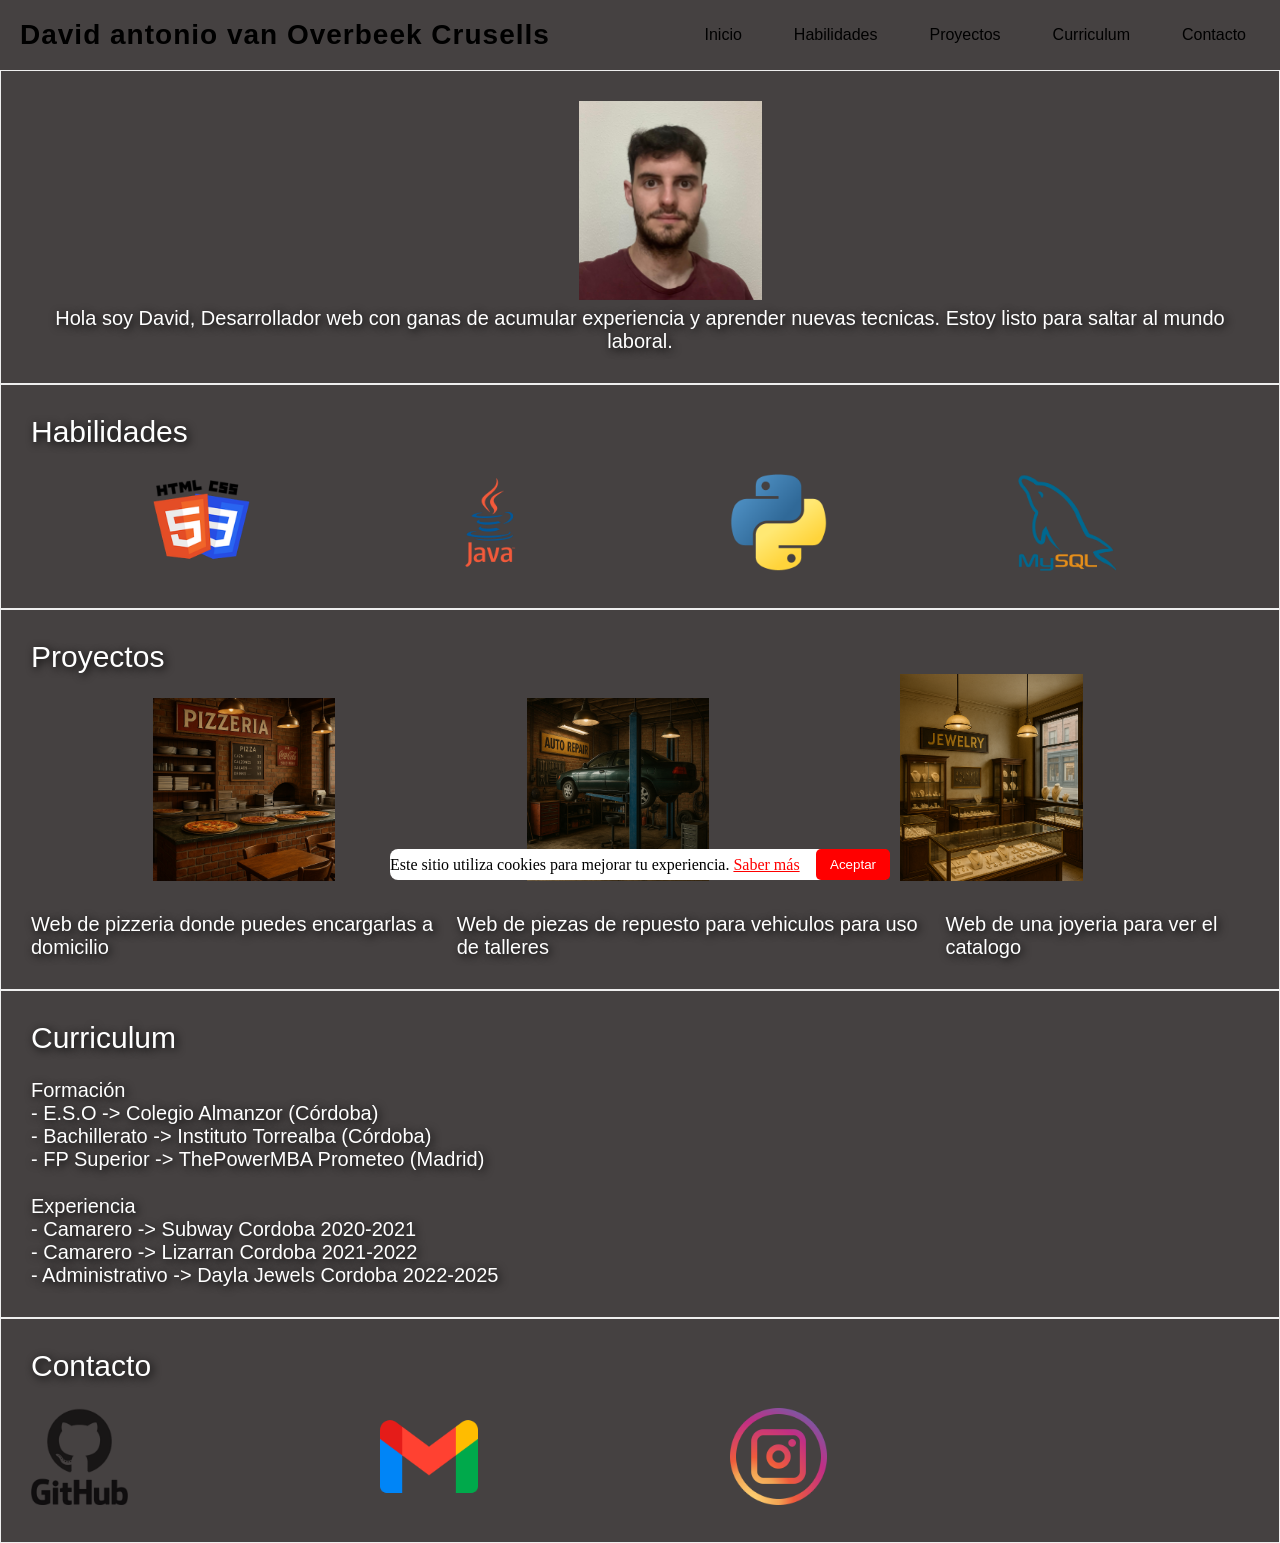
<file: Proyecto/index.html>
<!DOCTYPE html>
<html lang="en">
<head>
    <meta charset="UTF-8">
    <meta name="viewport" content="width=device-width, initial-scale=1.0">
    <link rel="stylesheet" href="css/styles.css">
    <title>Portfolio</title>
</head>
<body>
    <header class="cabecera">
        <h1 id="titulo">David antonio van Overbeek Crusells</h1>
        <a href="#" id="enlace-menu" class="boton-menu">&#9776;</a>
        <nav id="menu" class="menu-principal">
            <a href="#inicio">Inicio</a>
            <a href="#habilidades">Habilidades</a>
            <a href="#proyectos">Proyectos</a>
            <a href="#curriculum">Curriculum</a>
            <a href="#contacto">Contacto</a>
        </nav>
    </header>
    <section id="inicio">
        <div class="leyenda">
            <div>
                <img id="foto" src="img/FOTO_PERFIL.jpg" alt="foto perfil">
                <p class="descripcion">Hola soy David, Desarrollador web con ganas de acumular experiencia y aprender nuevas tecnicas. Estoy listo para saltar al mundo laboral. 
                </p>
            </div>
        </div>
    </section>
    <section id="habilidades">
        <div class="leyenda">Habilidades
            <div id="imagenes">
                <a class="logos" href="https://lenguajehtml.com/html/" target="_blank"><img class="logos" src="img/logo_html_css.png" alt="HTML/CSS"></a>
                <a class="logos" href="https://www.java.com/es/" target="_blank"><img class="logos" src="img/logo_java.webp" alt="JAVA"></a>
                <a class="logos" href="https://es.python.org/" target="_blank"><img class="logos" src="img/logo_python.png" alt="PYTHON"></a>
                <a class="logos" href="https://www.mysql.com/" target="_blank"><img class="logos" src="img/logo_mysql.png" alt=""></a>
            </div>
        </div>
    </section>
    <section id="proyectos">
        <div class="leyenda">Proyectos
            <div>
                <a href="https://www.dominospizza.es/promociones-pizza-para-llevar?utm_source=google&utm_medium=sem&utm_campaign=ES_ALSEA_DOMINOS_SALES_MULTI_AO_0625_197894_LANZAMIENTOBURGER&utm_content=brand&gad_source=1&gad_campaignid=13371376247&gbraid=0AAAAADxyZakTcsit5Z9QYI-2cYopMsCTg&gclid=Cj0KCQjw-NfDBhDyARIsAD-ILeBouhuKi4lCHNlLAdoeyax-WDLNT9EgFggQ713DE_YkAINGwC0P8iEaAtFIEALw_wcB&gclsrc=aw.ds" class="proyect" target="_blank"><img src="img/pizzeria.png"></a>
                <a href="https://www.autodoc.es/?utm_medium=cpc&utm_source=google&tb_prm=20005931481&brnd=1&gad_source=1&gad_campaignid=20005931481&gbraid=0AAAAAoWFwrc8CSk-FHNS58s_EGrXjQE6n&gclid=Cj0KCQjw-NfDBhDyARIsAD-ILeCoHa90YfniQQtxclxi4lrJyorsJw8i-pI-OYjo_-Pq-ku6Xl5B2V4aAqyhEALw_wcB" class="proyect" target="_blank"><img src="img/Mecanico.png"></a>
                <a href="https://es.pandora.net/es/?cid=sem:branded:e:es-es:male-female:adwords:es_es_search_brand_x_lowerfunnel_x_x_exact_purebrand:alwayson21:te:conversions::pandora&ds_rl=1290718&gad_source=1&gad_campaignid=1539494606&gbraid=0AAAAADsghD1o20upw3hRWGNsJ6Y-uF64S&gclid=Cj0KCQjw-NfDBhDyARIsAD-ILeC-ov59IYOuSGZ-3pinsIxBemfNeCSRxDqN9UMqe5_yhSelQEHYaEkaAvW7EALw_wcB&gclsrc=aw.ds" class="proyect" target="_blank"><img src="img/joyeria.png"></a>
                <ul class="descrip">
                    <li id="descrip1">Web de pizzeria donde puedes encargarlas a domicilio</li>
                    <li>&nbsp;</li>
                    <li id="descrip2">Web de piezas de repuesto para vehiculos para uso de talleres</li>
                    <li>&nbsp;</li>
                    <li id="descrip3">Web de una joyeria para ver el catalogo</li>
                </ul>
            </div>
        </div>
    </section>
    <section id="curriculum">
        <div class="leyenda">Curriculum
            <div>
                <ul class="cv">Formación
                    <li>- E.S.O -> Colegio Almanzor (Córdoba)</li>
                    <li>- Bachillerato -> Instituto Torrealba (Córdoba)</li>
                    <li>- FP Superior -> ThePowerMBA Prometeo (Madrid)</li>
                </ul>
                <ul class="cv">Experiencia
                    <li> - Camarero -> Subway Cordoba 2020-2021 </li>
                    <li> - Camarero -> Lizarran Cordoba 2021-2022</li>
                    <li> - Administrativo -> Dayla Jewels Cordoba 2022-2025</li>
                </ul>
            </div>
        </div>
    </section>
    <section id="contacto">
        <div class="leyenda">Contacto
            <div>
                <a href="https://github.com/davidvanoverbeek" target="_blank"><img class="contactos" src="img/logo_github.webp" alt=""></a>
                <a href="https://mail.google.com/mail/u/0/#inbox?compose=GTvVlcSHwQbRFPDJzHVRCRqNbrMkcrFwPnZDdWscSXNNnPnBlGtCRmfdWdfqsZbfnCXBQtBCSjWxK" target="_blank"><img class="contactos" src="img/logo_gmail.png" alt=""></a>
                <a href="https://www.instagram.com/dav_411/?next=%2F" target="_blank"><img class="contactos" src="img/logo_instagram.png" alt=""></a>
            </div>
        </div> 
    </section>
    <div class="cookie-popup" id="cookiePopup">
        <p>Este sitio utiliza cookies para mejorar tu experiencia. <a href="#">Saber más</a></p>
        <button id="acceptCookies">Aceptar</button>
    </div>
    <script src="js/cookies.js"></script>
    <script src="js/menu_responsibe.js"></script>
</body>
</html>
</file>
<file: Proyecto/css/styles.css>
* {
    margin: 0;
    padding: 0;
}

.cabecera {
    background-color: rgb(69, 65, 65);
    font-family: 'Century Gothic',sans-serif;
    padding: 16px 20px;
    display: flex;
    align-items: center;
    justify-content: space-between;
    position: relative;
}

#titulo {
    font-size: 28px;
    font-weight: 600;
    letter-spacing: 1px;
}

.boton-menu {
    font-size: 28px;
    color: #000;
    text-decoration: none;
    display: none;
    cursor: pointer;
    transition: transform 0.3s ease;
}

.boton-menu:hover {
    transform: scale(1.1);
}

.menu-principal {
    display: flex;
    gap: 24px;
}

.menu-principal a {
    text-decoration: none;
    color: #000;
    font-size: 16px;
    padding: 10px 14px;
    border-radius: 10px;
    transition: background 0.3s, color 0.3s;
}

.menu-principal a:hover {
    background:#c91010;
    color: #000;
}

#foto {
    width: 15%;
    margin-left: 45%;
}

.descripcion {
    font-family:'Franklin Gothic Medium', 'Arial Narrow', Arial, sans-serif;
    font-size: 20px;
    text-align: center;
}

.leyenda{
    background-color: rgb(69, 65, 65);
    border: 1px solid rgb(238, 238, 238);
    font-family: Verdana, Geneva, Tahoma, sans-serif;
    color: white;
    font-size: 30px;
    padding: 1em;
    text-shadow: 2px 2px 8px #000;
}

#imagenes {
    background-color: rgb(69, 65, 65);
}

.descrip{
    margin-top: 2%;
    list-style-type: none;
    display: flex;
}

#descrip1 {
    font-size: 20px;
}

#descrip2 {
    font-size: 20px;
}

#descrip3 {
    font-size: 20px;
}

.proyect img{
    width: 15%;
    margin-left: 10%;
    margin-right: 5%; 
}

div a .logos {
    width: 8%;
    margin-left: 10%;
    margin-right: 5%;
    margin-top: 2%;
}

div .cv{
    margin-top: 2%;
    font-size: 20px;
    list-style-type: none;
}

div a .contactos {
    width: 8%;
    margin-right: 20%;
    margin-top: 2%;
}


.cookie-popup{
    position: fixed;
    bottom: 20px;
    left: 20px;
    right: 20px;
    background-color: #fff;
    color: #000;
    border-radius: 8px;
    display:none;
    justify-content: space-between;
    align-items: center;
    max-width: 500px;
    margin: auto;
    z-index: 1000;
}

.cookie-popup.show{
    display: flex;
}

.cookie-popup button{
    background-color: #ff0000;
    color: #fff;
    border: none;
    padding: 8px 14px;
    border-radius: 5px;
    cursor: pointer;
}

.cookie-popup a{
    color: #ff0000;
    text-decoration: underline;
}

@media screen and (max-width:700px) {
    
.boton-menu {
    display: block;
}

.menu-principal {
    display: none;
    flex-direction: column;
    gap: 12px;
    text-align: center;
    background-color: grey;
    position: absolute;
    top: 100%;
    right: 0;
    left: 0;
    padding: 15px 20px;
    box-shadow: 0 6px 10px rgba(0, 0, 0, 0.2);
    z-index: 100;
}

.menu-principal.menu-desplegado {
    display: flex;
}

.menu-principal a {
    padding: 10px 12px;
    font-size: 17px;
}

.descripcion {
    font-size: 15px;
}

#descrip1 {
    font-size: 15px;
}

#descrip2 {
    font-size: 15px;
}

#descrip3 {
    font-size: 15px;
}

div .cv{
    font-size: 15px;
}

.leyenda{
    font-size: 25px;
}
}
</file>
